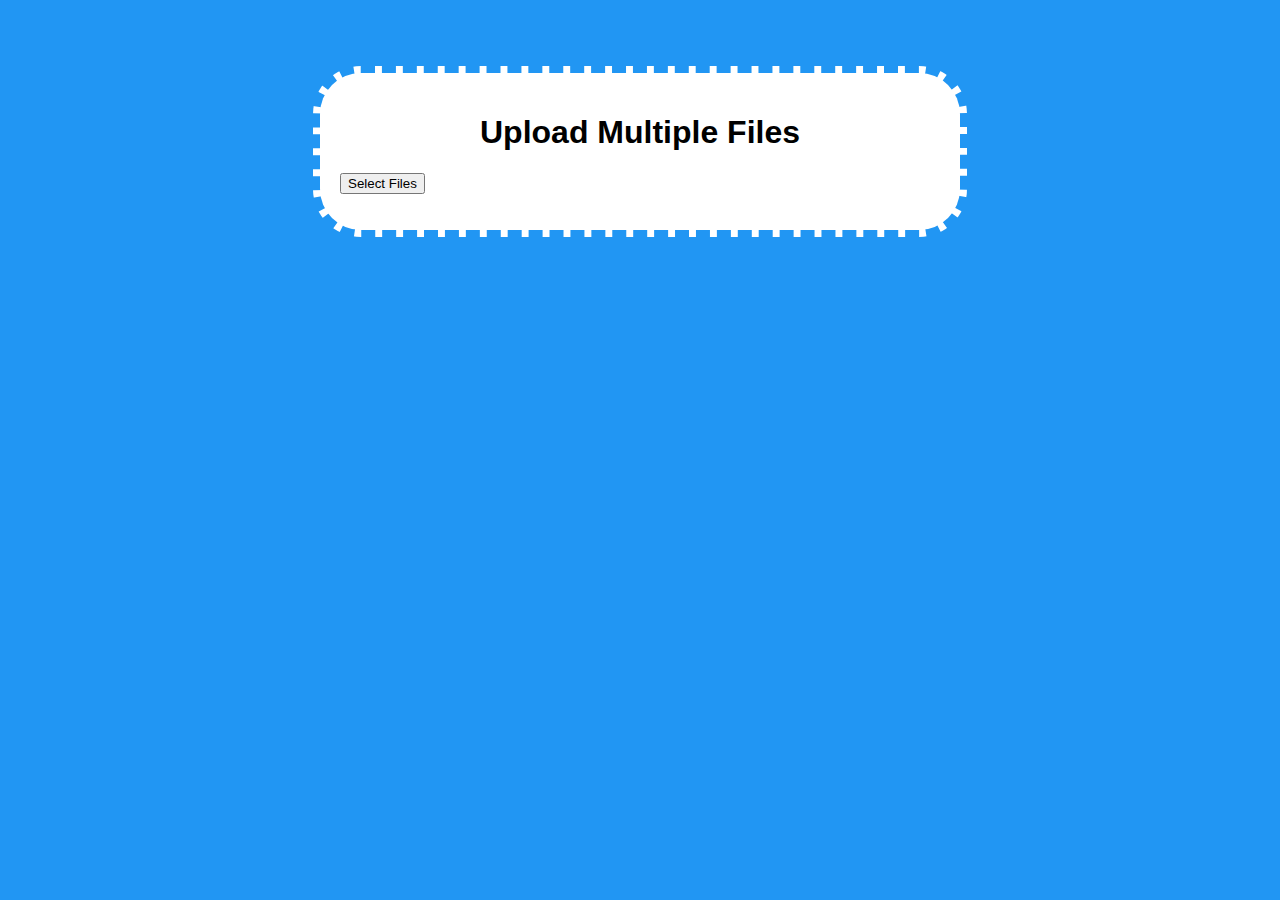
<file: upload.html>
<!DOCTYPE html>
<html>
  <head>
    <meta charset="UTF-8" />
    <meta name="viewport" content="width=device-width, initial-scale=1.0" />
    <title>Multiple File Upload</title>
    <style>
      body {
        font-family: Arial, sans-serif;
        background-color: #2196f3;
        margin: 0;
        padding: 0;
      }

      .container {
        max-width: 600px;
        margin: 66px auto;
        padding: 20px;
        background-color: #fff;
        border: 7px dashed #2196f3;
        border-radius: 48px;
      }

      h1 {
        text-align: center;
      }

      #file-input {
        width: 100%;
        padding: 10px;
        margin-bottom: 20px;
      }

      #file-list {
        list-style-type: none;
        padding: 0;
      }

      .file-item {
        display: flex;
        align-items: center;
        justify-content: space-between;
        padding: 10px;
        border: 1px solid #ccc;
        background-color: #d8f0e0;
        margin-bottom: 10px;
        border-radius: 16px;
      }

      .file-name {
        flex: 1;
      }

      .remove-button {
        cursor: pointer;
        color: red;
      }

      .loading {
        display: none;
        text-align: center;
      }

      .loading:before {
        content: "";
        display: inline-block;
        margin-right: 5px;
        border: 2px solid #ccc;
        border-radius: 50%;
        border-top: 2px solid #3498db;
        width: 15px;
        height: 15px;
        animation: spin 1s linear infinite;
      }

      @keyframes spin {
        0% {
          transform: rotate(0deg);
        }
        100% {
          transform: rotate(360deg);
        }
      }

      @media (max-width: 768px) {
        .container {
          max-width: 90%;
        }
      }
    </style>
  </head>
  <body>
    <div class="container">
      <h1>Upload Multiple Files</h1>
      <div class="loading" id="loading"></div>
      <input type="file" id="file-input" multiple style="display: none;" />
      <button id="select-files">Select Files</button>
      <ul id="file-list"></ul>
    </div>

    <script>
      // JavaScript for handling file uploads and removal
      document.addEventListener("DOMContentLoaded", function () {
        const fileInput = document.getElementById("file-input");
        const fileList = document.getElementById("file-list");
        const loading = document.getElementById("loading");
        const selectFilesButton = document.getElementById("select-files");

        selectFilesButton.addEventListener("click", () => {
          fileInput.click();
        });

        fileInput.addEventListener("change", handleFileUpload);

        function handleFileUpload(event) {
          const files = event.target.files;
          fileList.innerHTML = ""; // Clear the existing list
          loading.style.display = "block"; // Show loading animation

          // Simulate an upload delay (you can replace this with actual file upload code)
          setTimeout(() => {
            loading.style.display = "none"; // Hide loading animation
            for (let i = 0; i < files.length; i++) {
              const file = files[i];
              const listItem = document.createElement("li");
              listItem.classList.add("file-item");

              const fileName = document.createElement("span");
              fileName.classList.add("file-name");
              fileName.textContent = file.name.slice(0, 15) + "...";

              const removeButton = document.createElement("span");
              removeButton.classList.add("remove-button");
              removeButton.textContent = "Remove";
              removeButton.addEventListener("click", () => {
                listItem.remove();
              });

              listItem.appendChild(fileName);
              listItem.appendChild(removeButton);
              fileList.appendChild(listItem);
            }
          }, 2000); // Simulated upload time (2 seconds)
        }
      });
    </script>
    
  </body>
</html>
</file>
